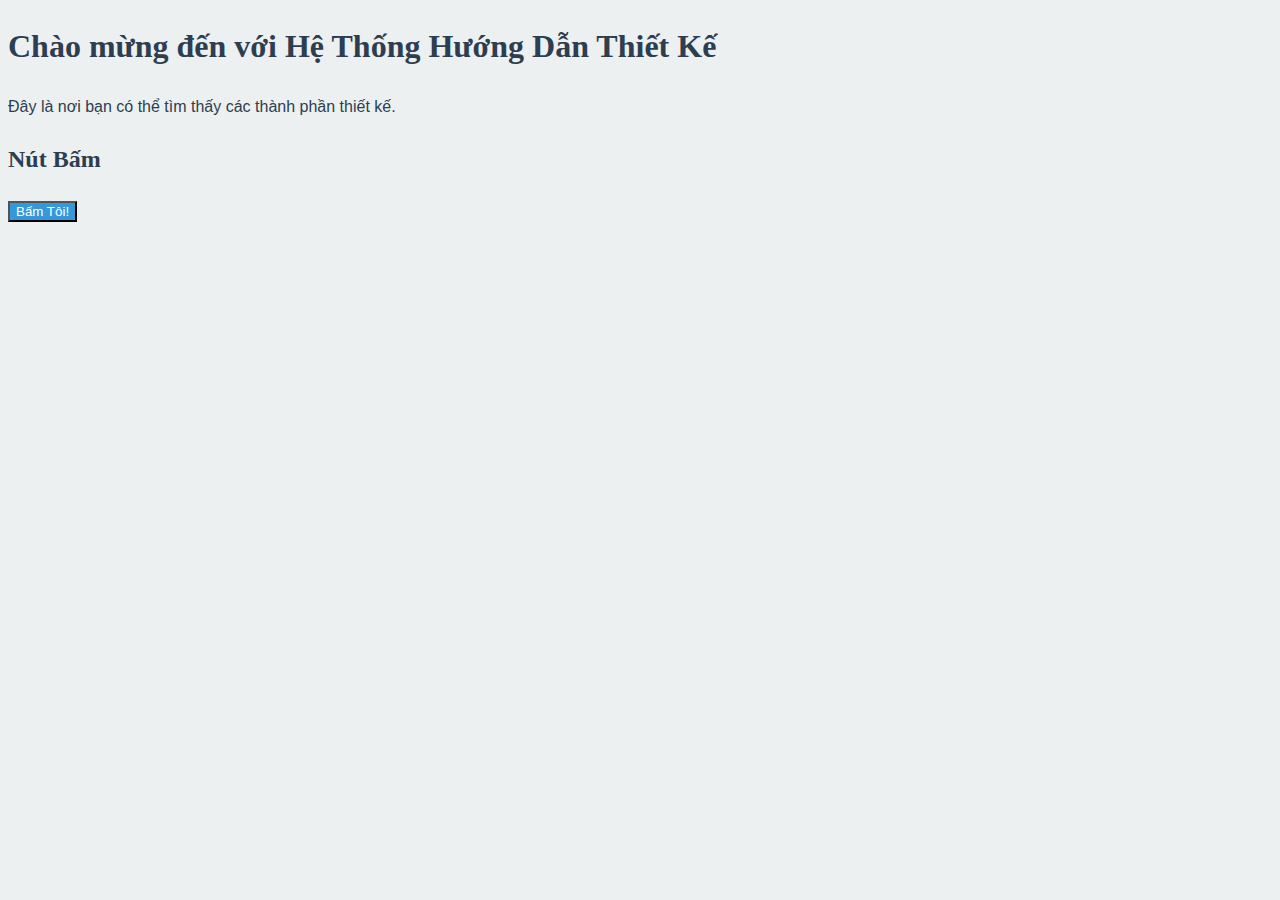
<file: src/index.html>
<!DOCTYPE html>
<html lang="vi">
<head>
    <meta charset="UTF-8">
    <meta name="viewport" content="width=device-width, initial-scale=1.0">
    <title>Hệ Thống Hướng Dẫn Thiết Kế</title>
    <link rel="stylesheet" href="styles/colors.css">
    <link rel="stylesheet" href="styles/typography.css">
</head>
<body>
    <h1>Chào mừng đến với Hệ Thống Hướng Dẫn Thiết Kế</h1>
    <p>Đây là nơi bạn có thể tìm thấy các thành phần thiết kế.</p>
    <div>
        <!-- Bao gồm nút bấm -->
        <div>
            <h2>Nút Bấm</h2>
            <button class="custom-button">Bấm Tôi!</button>
        </div>
    </div>
</body>
</html>
</file>
<file: src/styles/colors.css>
/* Bảng màu chính */
:root {
  --primary-color: #3498db;
  --secondary-color: #2ecc71;
  --accent-color: #e74c3c;
  --background-color: #ecf0f1;
  --text-color: #2c3e50;
}

body {
  background-color: var(--background-color);
  color: var(--text-color);
}

button {
  background-color: var(--primary-color);
  color: white;
}

button:hover {
  background-color: var(--secondary-color);
}
</file>
<file: src/styles/typography.css>
/* Thiết lập typography */
body {
  font-family: 'Arial', sans-serif;
  line-height: 1.6;
}

h1, h2, h3, h4, h5, h6 {
  font-family: 'Georgia', serif;
}

p {
  margin-bottom: 1em;
}
</file>
